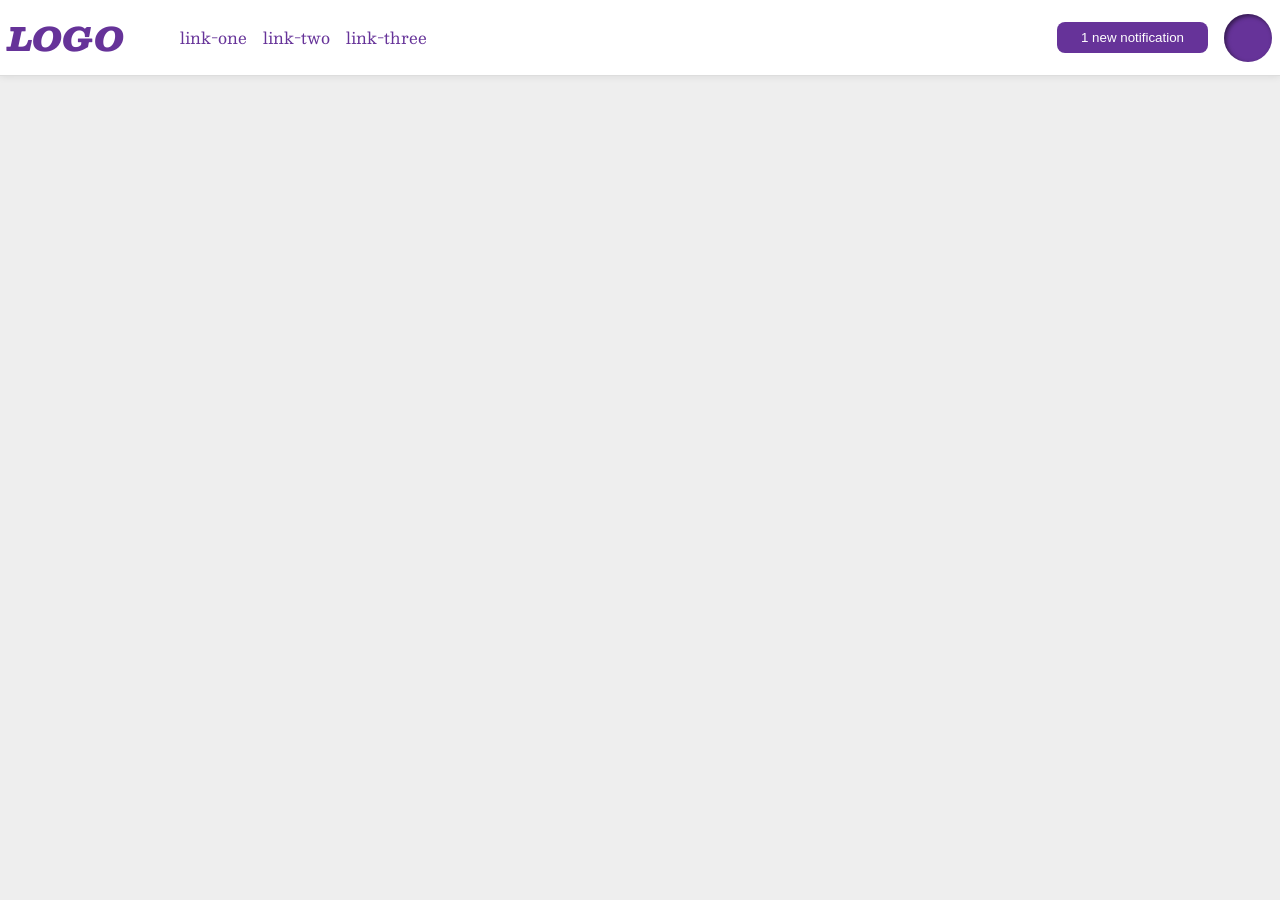
<file: foundations/flex/03-flex-header-2/index.html>
<!DOCTYPE html>
<html lang="en">
  <head>
    <meta charset="UTF-8">
    <meta http-equiv="X-UA-Compatible" content="IE=edge">
    <meta name="viewport" content="width=device-width, initial-scale=1.0">
    <title>Flex Header 2</title>
    <link rel="stylesheet" href="style.css">
  </head>
  <body>
    <div class="header">
      <div class="left">
        <div class="logo">
          LOGO
        </div>
        <ul class="links">
          <li><a href="https://google.com">link-one</a></li>
          <li><a href="https://google.com">link-two</a></li>
          <li><a href="https://google.com">link-three</a></li>
        </ul>
      </div>
      <div class="right">
        <button class="notifications">
          1 new notification
        </button>
        <div class="profile-image"></div>
      </div>
    </div>
  </body>
</html>
</file>
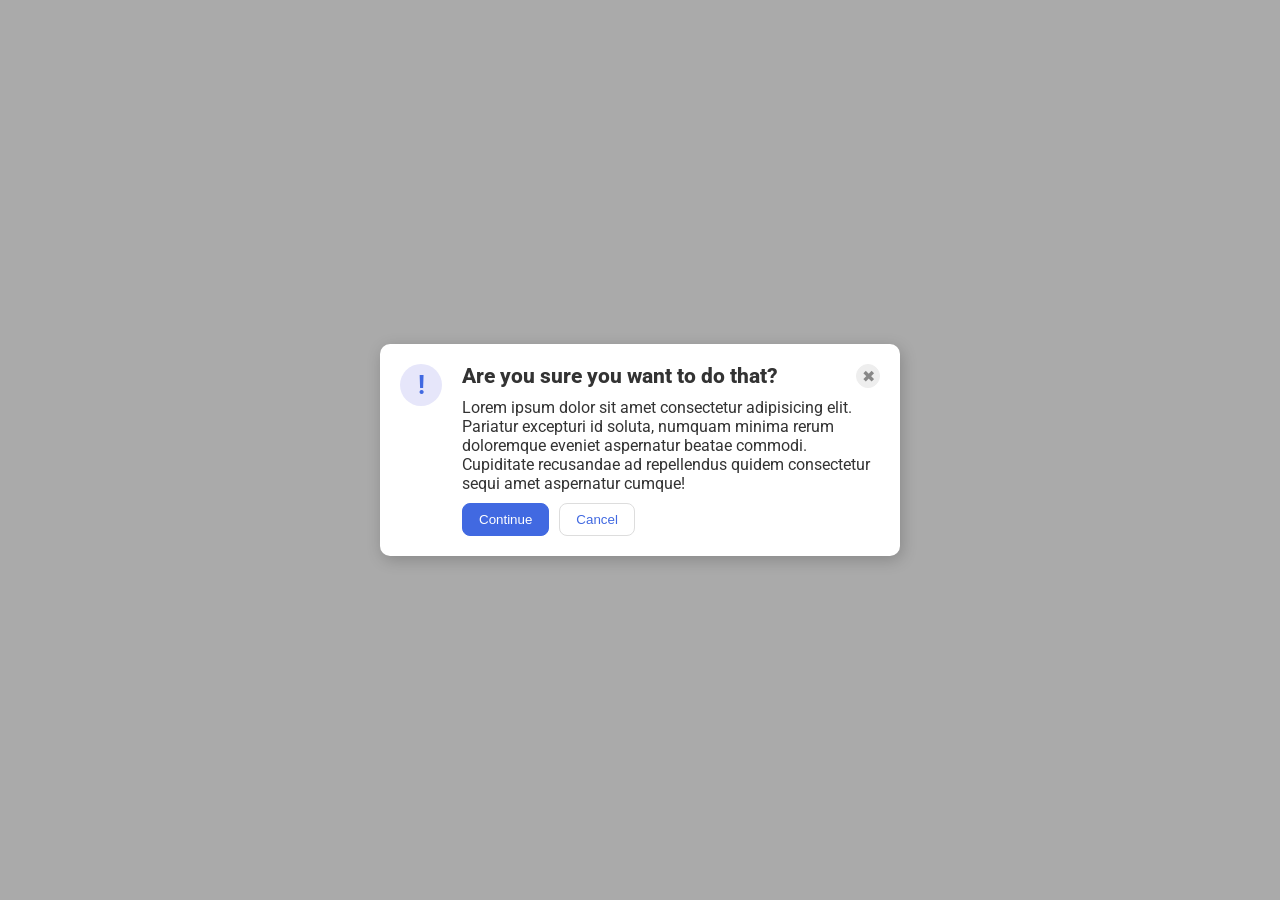
<file: foundations/flex/05-flex-modal/index.html>
<!DOCTYPE html>
<html lang="en">
  <head>
    <meta charset="UTF-8">
    <meta http-equiv="X-UA-Compatible" content="IE=edge">
    <meta name="viewport" content="width=device-width, initial-scale=1.0">
    <link rel="stylesheet" href="style.css">
    <title>Modal</title>
  </head>
  <body>
    <div class="modal">
      <div class="left">
        <div class="icon">!</div>
      </div>
      <div class="right">
        <div class="right-top">
          <div class="header">Are you sure you want to do that?</div>
          <button class="close-button">✖</button>
        </div>
        <div class="right-down">
          <div class="text">Lorem ipsum dolor sit amet consectetur adipisicing elit. Pariatur excepturi id soluta, numquam minima rerum doloremque eveniet aspernatur beatae commodi. Cupiditate recusandae ad repellendus quidem consectetur sequi amet aspernatur cumque!</div>
          <div class="button-container">
            <button class="continue">Continue</button>
            <button class="cancel">Cancel</button>
          </div>
        </div>
      </div>
      
    </div>
  </body>
</html>
</file>
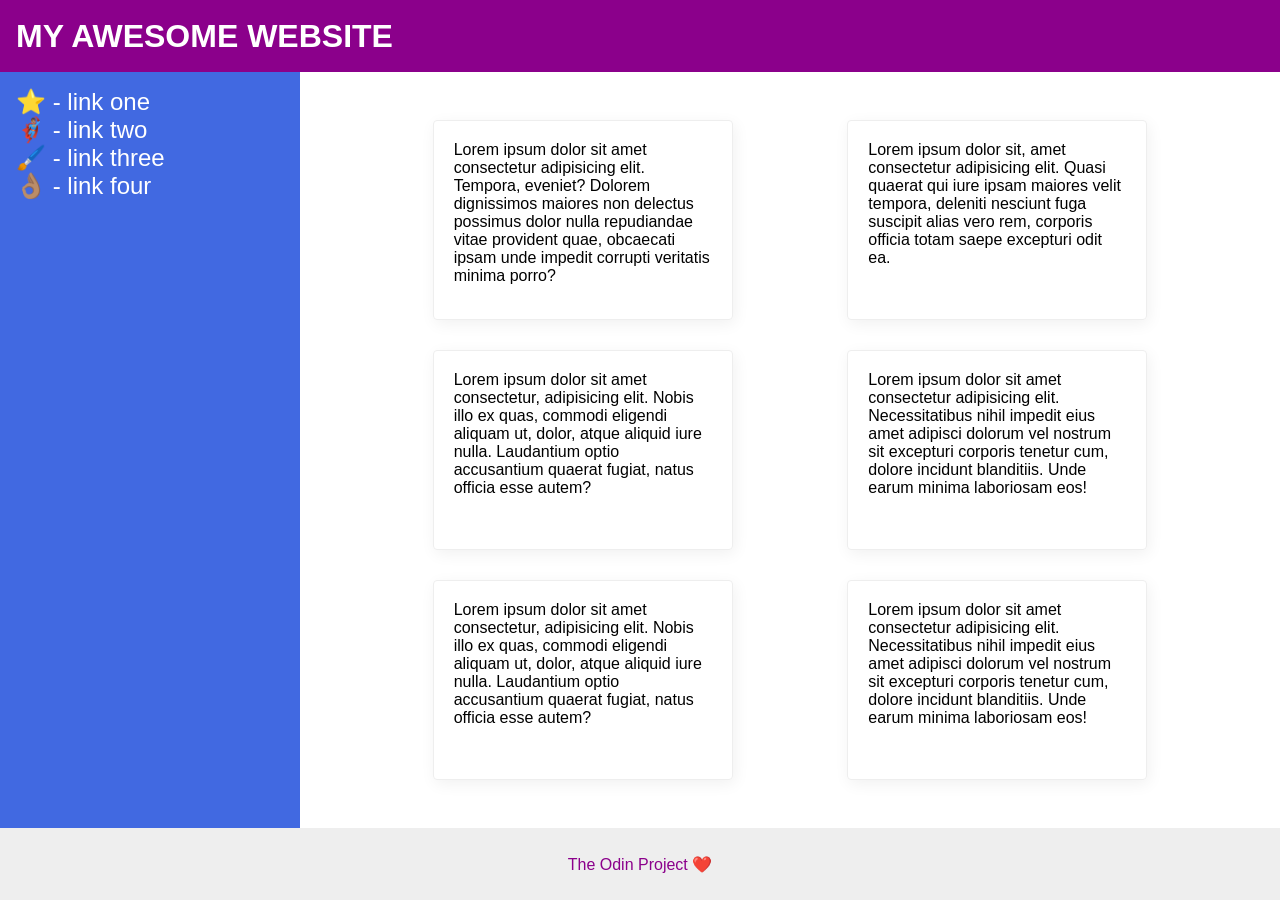
<file: foundations/flex/07-flex-layout-2/index.html>
<!DOCTYPE html>
<html lang="en">
  <head>
    <meta charset="UTF-8">
    <meta http-equiv="X-UA-Compatible" content="IE=edge">
    <meta name="viewport" content="width=device-width, initial-scale=1.0">
    <title>The Holy Grail</title>
    <link rel="stylesheet" href="style.css">
  </head>
  <body>
    <div class="container">
      <div class="header">
        MY AWESOME WEBSITE
      </div>

      <div class="content">
        <div class="sidebar">
          <ul>
            <li><a href="#">⭐ - link one</a></li>
            <li><a href="#">🦸🏽‍♂️ - link two</a></li>
            <li><a href="#">🖌️ - link three</a></li>
            <li><a href="#">👌🏽 - link four</a></li>
          </ul>
        </div>
        <div class="card-container">
          <div class="card">Lorem ipsum dolor sit amet consectetur adipisicing elit. Tempora, eveniet? Dolorem dignissimos maiores non delectus possimus dolor nulla repudiandae vitae provident quae, obcaecati ipsam unde impedit corrupti veritatis minima porro?</div>
          <div class="card">Lorem ipsum dolor sit, amet consectetur adipisicing elit. Quasi quaerat qui iure ipsam maiores velit tempora, deleniti nesciunt fuga suscipit alias vero rem, corporis officia totam saepe excepturi odit ea.</div>
          <div class="card">Lorem ipsum dolor sit amet consectetur, adipisicing elit. Nobis illo ex quas, commodi eligendi aliquam ut, dolor, atque aliquid iure nulla. Laudantium optio accusantium quaerat fugiat, natus officia esse autem?</div>
          <div class="card">Lorem ipsum dolor sit amet consectetur adipisicing elit. Necessitatibus nihil impedit eius amet adipisci dolorum vel nostrum sit excepturi corporis tenetur cum, dolore incidunt blanditiis. Unde earum minima laboriosam eos!</div>
          <div class="card">Lorem ipsum dolor sit amet consectetur, adipisicing elit. Nobis illo ex quas, commodi eligendi aliquam ut, dolor, atque aliquid iure nulla. Laudantium optio accusantium quaerat fugiat, natus officia esse autem?</div>
          <div class="card">Lorem ipsum dolor sit amet consectetur adipisicing elit. Necessitatibus nihil impedit eius amet adipisci dolorum vel nostrum sit excepturi corporis tenetur cum, dolore incidunt blanditiis. Unde earum minima laboriosam eos!</div>
        </div>
      </div>
            
      <div class="footer">
        The Odin Project ❤️
      </div>
    </div>
  </body>
</html>
</file>
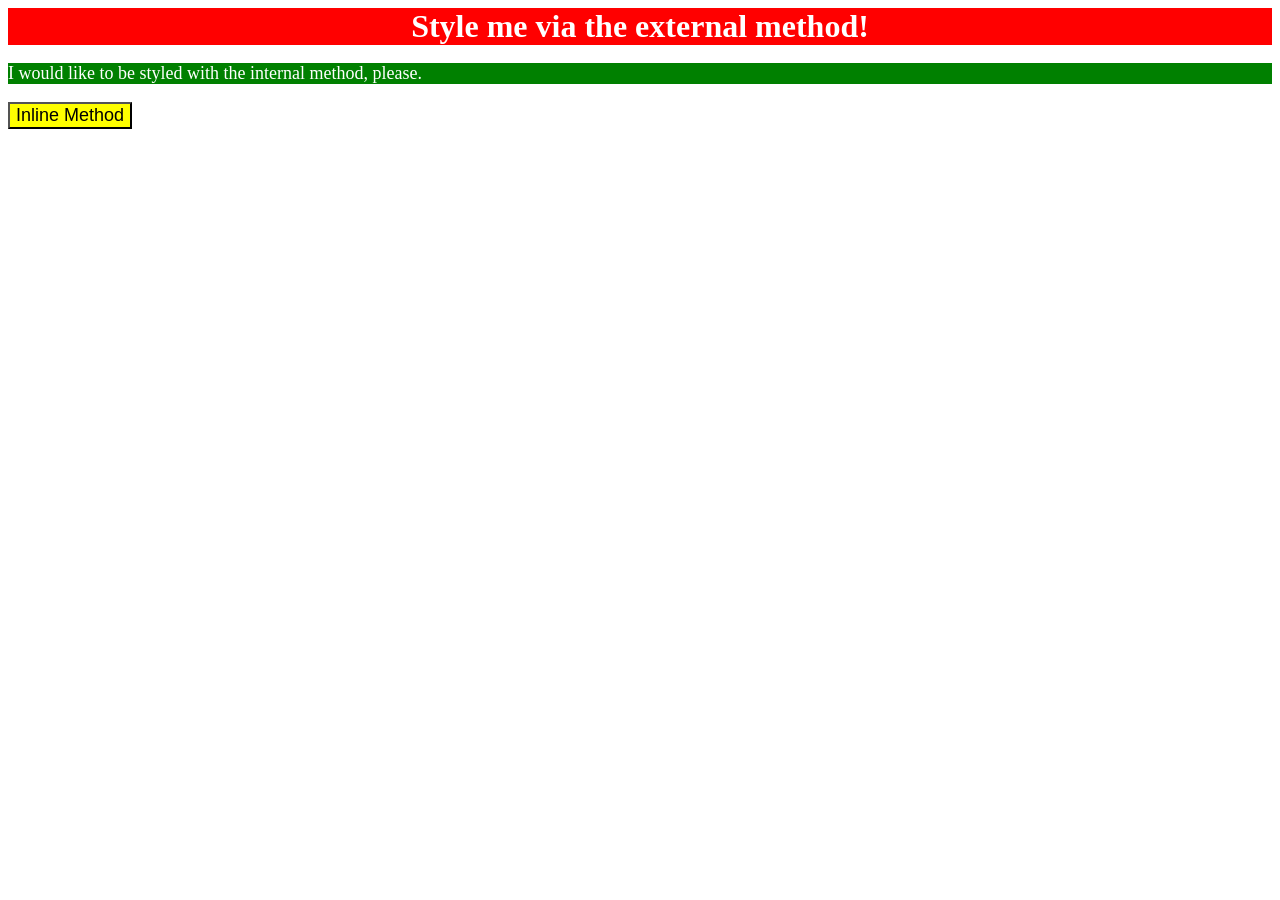
<file: foundations/intro-to-css/01-css-methods/index.html>
<!DOCTYPE html>
<html lang="en">
  <head>
    <meta charset="UTF-8">
    <meta http-equiv="X-UA-Compatible" content="IE=edge">
    <meta name="viewport" content="width=device-width, initial-scale=1.0">
    <title>Methods for Adding CSS</title>
    <link rel="stylesheet" href="style.css">
    <style>
      p {
        background-color: green;
        color: white;
        font-size: 18px;
      }
    </style>
  </head>
  <body>
    <div>Style me via the external method!</div>
    <p>I would like to be styled with the internal method, please.</p>
    <button style="background-color: yellow; font-size: 18px;">Inline Method</button>
  </body>
</html>
</file>
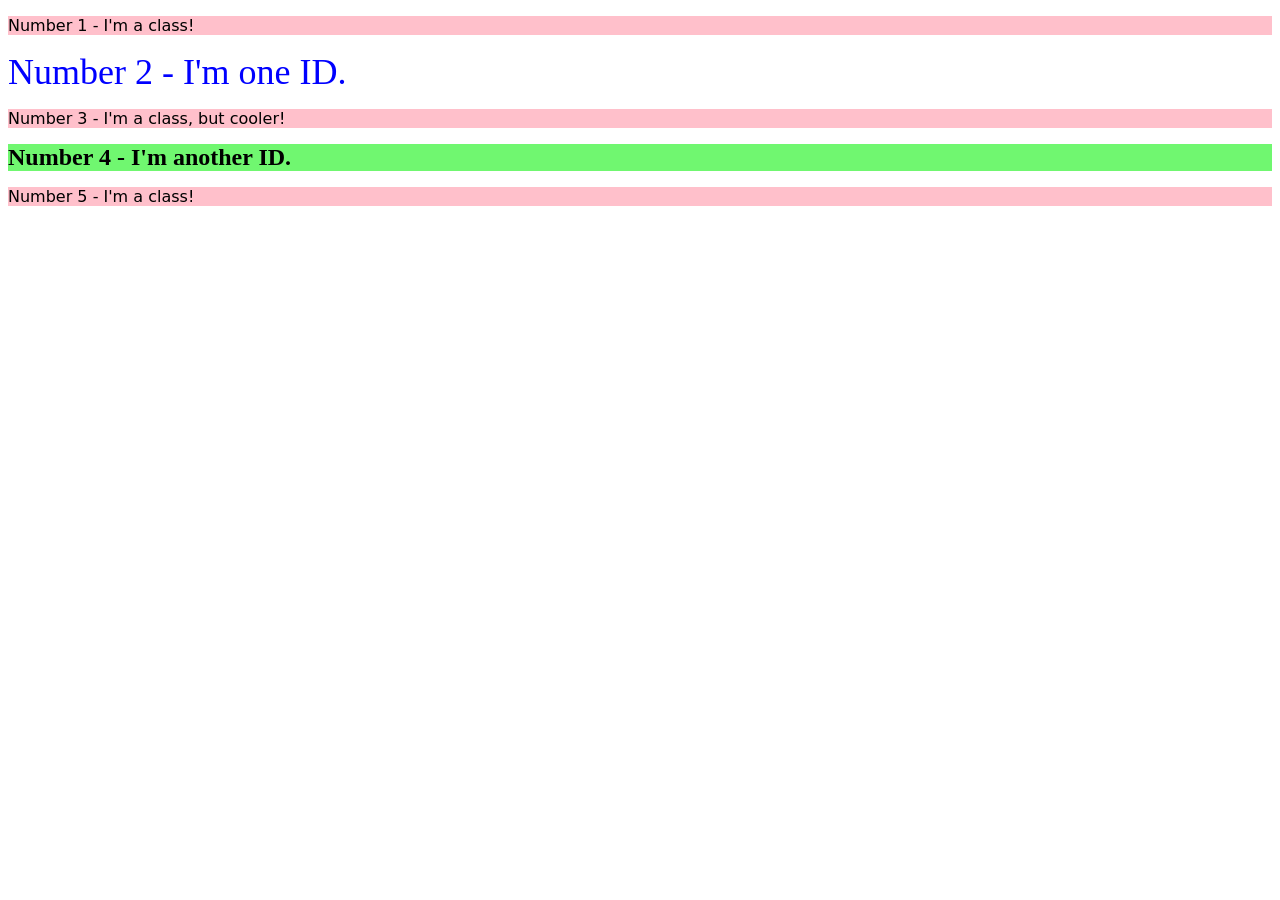
<file: foundations/intro-to-css/02-class-id-selectors/index.html>
<!DOCTYPE html>
<html lang="en">
  <head>
    <meta charset="UTF-8">
    <meta http-equiv="X-UA-Compatible" content="IE=edge">
    <meta name="viewport" content="width=device-width, initial-scale=1.0">
    <title>Class and ID Selectors</title>
    <link rel="stylesheet" href="style.css">
  </head>
  <body>
    <p class="pink-bg">Number 1 - I'm a class!</p>
    <div id="blue-font">Number 2 - I'm one ID.</div>
    <p class="pink-bg" big-font>Number 3 - I'm a class, but cooler!</p>
    <div id="green-bg" class="big-font bold">Number 4 - I'm another ID.</div>
    <p class="pink-bg">Number 5 - I'm a class!</p>
  </body>
</html>
</file>
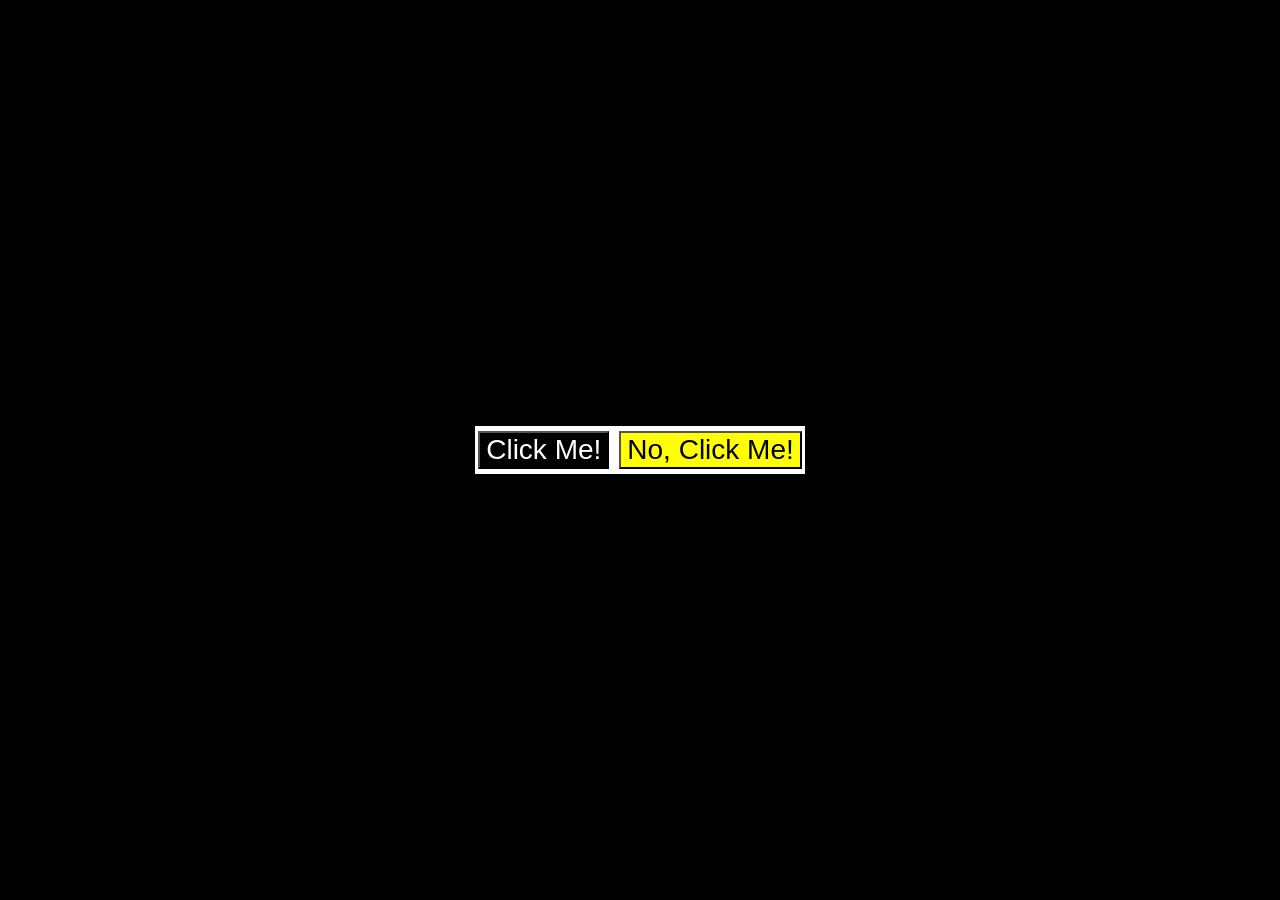
<file: foundations/intro-to-css/03-grouping-selectors/index.html>
<!DOCTYPE html>
<html lang="en">
  <head>
    <meta charset="UTF-8">
    <meta http-equiv="X-UA-Compatible" content="IE=edge">
    <meta name="viewport" content="width=device-width, initial-scale=1.0">
    <title>Grouping Selectors</title>
    <link rel="stylesheet" href="style.css">
  </head>
  <body>
    <div id="btn-gp">
    <button class="btns black-btn">Click Me!</button>
    <button class="btns yellow-btn">No, Click Me!</button>
    </div>
  </body>
</html>
</file>
<file: foundations/flex/03-flex-header-2/style.css>
/* this is some magical font-importing.  
you'll learn about it later. */
@import url('https://fonts.googleapis.com/css2?family=Besley:ital,wght@0,400;1,900&display=swap');

body {
  margin: 0;
  background: #eee;
  font-family: Besley, serif;
}

.header {
  background: white;
  border-bottom: 1px solid #ddd;
  box-shadow: 0 0 8px rgba(0,0,0,.1);
  padding: 8px;
  display: flex;
  flex-direction: row;
  justify-content: space-between;
  align-items: center;
}

.left {
  display: flex;
  flex-direction: row;
  justify-content: flex-start;
  align-items: center;
  gap: 16px;
}

.right {
  display: flex;
  flex-direction: row;
  justify-content: flex-end;
  align-items: center;
  gap: 16px;
}

.links {
  display: flex;
  flex-direction: row;
  justify-content: space-between;
  align-items: center;
  gap: 16px;
}

.profile-image {
  background: rebeccapurple;
  box-shadow: inset 2px 2px 4px rgba(0,0,0,.5);
  border-radius: 50%;
  width: 48px;
  height: 48px;
}

.logo {
  color: rebeccapurple;
  font-size: 32px;
  font-weight: 900;
  font-style: italic;
}

button {
  border: none;
  border-radius: 8px;
  background: rebeccapurple;
  color: white;
  padding: 8px 24px;
}

a {
  /* this removes the line under our links */
  text-decoration: none;
  color: rebeccapurple;
}

ul {
  list-style-type: none;
}
</file>
<file: foundations/flex/05-flex-modal/style.css>
@import url('https://fonts.googleapis.com/css2?family=Roboto:wght@400;700&display=swap');

html, body {
  height: 100%;
}

body {
  font-family: Roboto, sans-serif;
  margin: 0;
  background: #aaa;
  color: #333;
  /* I'll give you this one for free lol */
  display: flex;
  align-items: center;
  justify-content: center;
}

.modal {
  background: white;
  width: 480px;
  border-radius: 10px;
  box-shadow: 2px 4px 16px rgba(0,0,0,.2);
  padding: 20px;
  display: flex;
  flex-direction: row;
  gap: 20px;
}

.left {
  display: flex;
  flex-shrink: 0;
}

.right {
  display: flex;
  flex-direction: column;
  justify-content: space-between;
  align-items: flex-start;
  gap: 10px;
}

.right-top {
  display: flex;
  flex-direction: row;
  justify-content: space-between;
  align-items: center;
  width: 100%;
}

.right-down {
  display: flex;
  flex-direction: column;
  justify-content: space-between;
  align-items: flex-start;
  gap: 10px;
}

.button-container {
  display: flex;
  gap: 10px;
}

.icon {
  color: royalblue;
  font-size: 26px;
  font-weight: 700;
  background: lavender;
  width: 42px;
  height: 42px;
  border-radius: 50%;
  display: flex;
  align-items: center;
  justify-content: center;
}

.header {
  font-weight: 800;
  font-size: 1.3rem;
}

.close-button {
  background: #eee;
  border-radius: 50%;
  color: #888;
  font-weight: 400;
  font-size: 16px;
  height: 24px;
  width: 24px;
  display: flex;
  align-items: center;
  justify-content: center;
  border: 1px solid #eee;
  padding: 0;
}

button {
  cursor: pointer;
  padding: 8px 16px;
  border-radius: 8px;
}

button.continue {
  background: royalblue;
  border: 1px solid royalblue;
  color: white;
}

button.cancel {
  background: white;
  border: 1px solid #ddd;
  color: royalblue;
}
</file>
<file: foundations/flex/07-flex-layout-2/style.css>
* {
  box-sizing: border-box;
}

body {
  font-family: -apple-system, BlinkMacSystemFont, 'Segoe UI', Roboto, Oxygen, Ubuntu, Cantarell, 'Open Sans', 'Helvetica Neue', sans-serif;
  margin: 0;
  min-height: 100vh;
}

.container {
  display: flex;
  flex-direction: column;
  min-height: 100vh;
}

.header {
  height: 72px;
  background: darkmagenta;
  color: white;
  width: 100vw;
  font-size: 32px;
  font-weight: 900;
  padding: 16px;
  display: flex;
  flex-direction: row;
  justify-content: flex-start;
  align-items: center;
}

.content {
  margin: 0;
  display: flex;
  flex-direction: row;
  justify-content: space-between;
  width: 100%;
  flex: 1;
}

.footer {
  height: 72px;
  background: #eee;
  color: darkmagenta;
  display: flex;
  flex-direction: row;
  justify-content: center;
  align-items: center;
  width: 100vw;
}

.sidebar {
  width: 300px;
  background: royalblue;
  box-sizing: border-box;
  padding: 16px;
  display: flex;
  flex-direction: column;
  justify-content: flex-start;
  align-items: flex-start;
  flex-shrink: 0;
}

ul {
  list-style-type: none;
  margin: 0;
  padding: 0;
}

li a {
  text-decoration: none;
  color: white;
  font-size: 24px;
}

.card-container {
  display: flex;
  flex-direction: row;
  justify-content: space-evenly;
  align-items: center;
  flex-wrap: wrap;
  flex: 1;
  gap: 30px;
  padding: 48px;
}

.card {
  border: 1px solid #eee;
  box-shadow: 2px 4px 16px rgba(0,0,0,.06);
  border-radius: 4px;
  width: 300px;
  height: 200px;
  padding: 20px;
}
</file>
<file: foundations/intro-to-css/01-css-methods/style.css>
div {
    background-color: red;
    color: white;
    text-align: center;
    font-weight: bold;
    font-size: 32px;
}
</file>
<file: foundations/intro-to-css/02-class-id-selectors/style.css>
/* Add CSS Styling */
.pink-bg {
    background-color: pink;
    font-family: Verdana, DejaVu Sans, sans-serif;
}

#blue-font {
    color: blue;
    font-size: 36px;
}

#green-bg {
    background-color: rgb(112, 247, 112);
}

.big-font {
    font-size: 24px;
}

.bold {
    font-weight: bold;
}
</file>
<file: foundations/intro-to-css/03-grouping-selectors/style.css>
/* Add CSS Styling */
body {
    background-color: black;
    display: flex;
    justify-content: center;
    align-items: center;
    height: 100vh;
    margin: 0;
}

#btn-gp {
    background-color: white;
    width: fit-content;
    margin: auto;
}

.btns {
    font-size: 28px;
    font-family: Helvetica, Times New Roman, sans-serif;
    margin: 5px 3px;
    text-align: center;
}

.btns.black-btn {
    background-color: black;
    color: white;
}

.btns.yellow-btn {
    background-color: yellow;
}
</file>
